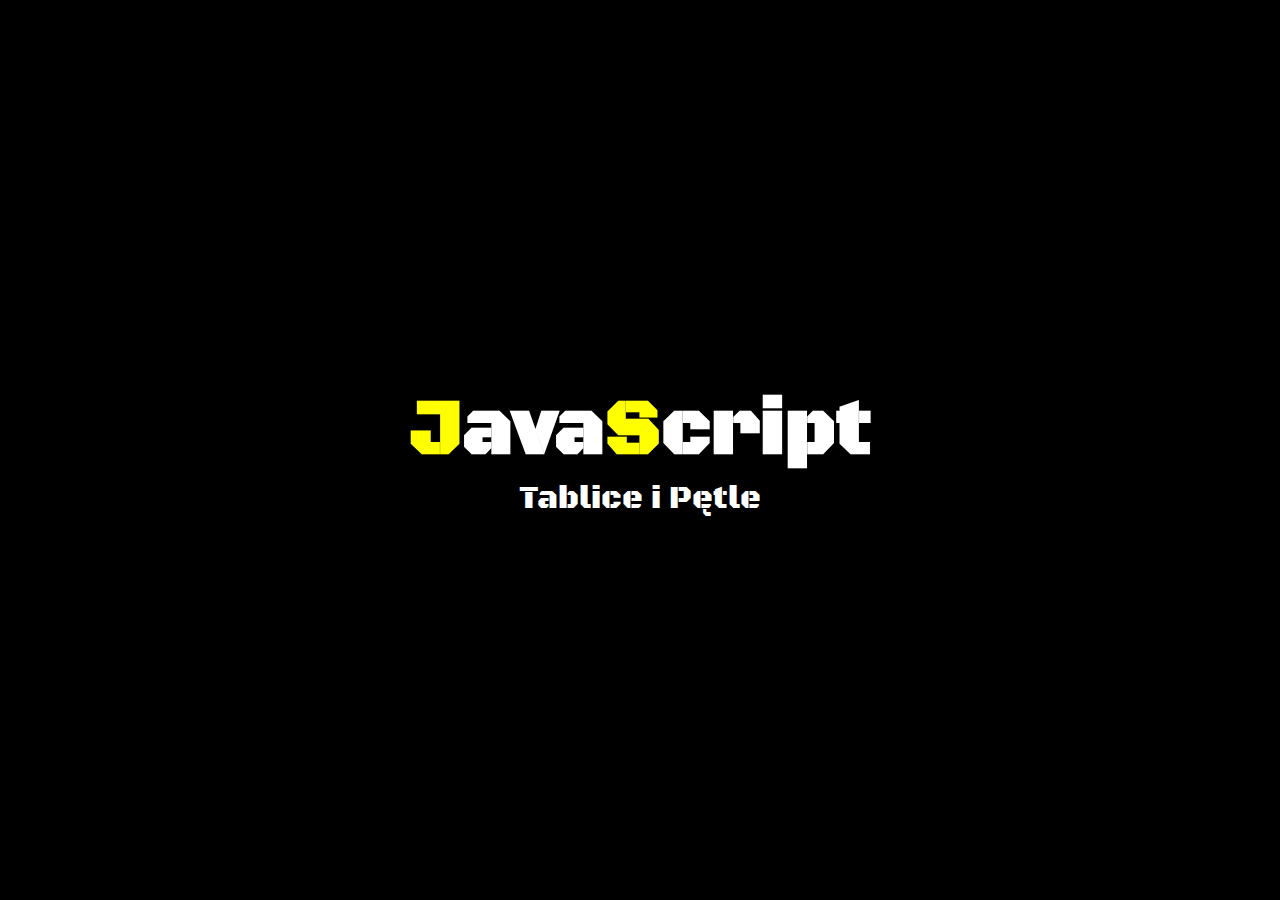
<file: Lekcje/Lekcja 3/index.html>
<!DOCTYPE html>
<html lang="en">
  <head>
    <meta charset="UTF-8" />
    <meta name="viewport" content="width=device-width, initial-scale=1.0" />
    <title>Tablice i Pętle</title>
    <link rel="stylesheet" href="style.css" />
    <link rel="preconnect" href="https://fonts.googleapis.com" />
    <link rel="preconnect" href="https://fonts.gstatic.com" crossorigin />
    <link
      href="https://fonts.googleapis.com/css2?family=Black+Ops+One&display=swap"
      rel="stylesheet"
    />
  </head>
  <body>
    <div class="wrapper">
      <div class="box box--center">
        <div class="text text--header"><b>J</b>ava<b>S</b>cript</div>
        <div class="text text--small">Tablice i Pętle</div>
      </div>
    </div>
    <script src="index.js"></script>
  </body>
</html>
</file>
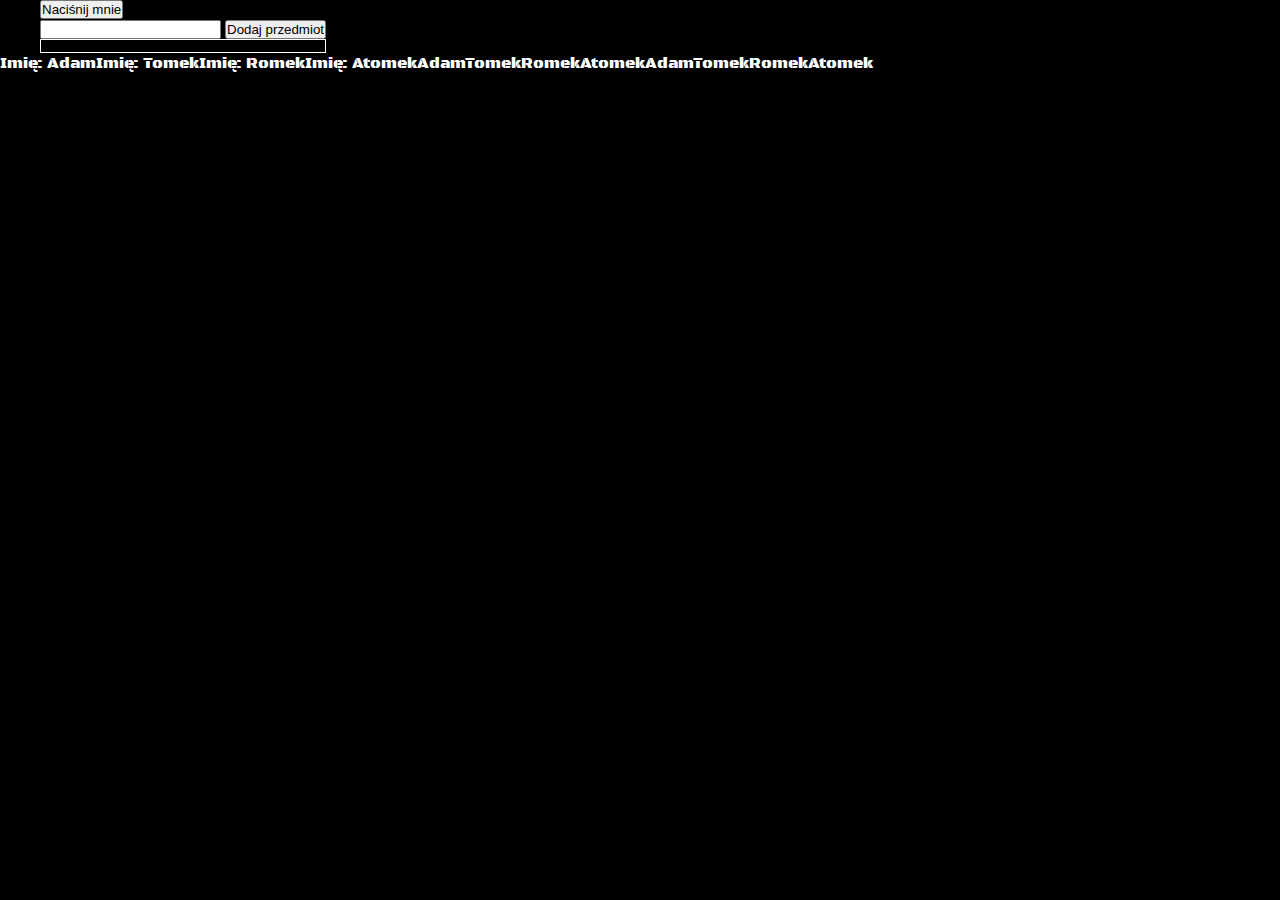
<file: Lekcje/Lekcja 4/index.html>
<!DOCTYPE html>
<html lang="en">
  <head>
    <meta charset="UTF-8" />
    <meta name="viewport" content="width=device-width, initial-scale=1.0" />
    <title>DOM API</title>
    <link rel="stylesheet" href="style.css" />
    <link rel="preconnect" href="https://fonts.googleapis.com" />
    <link rel="preconnect" href="https://fonts.gstatic.com" crossorigin />
    <link
      href="https://fonts.googleapis.com/css2?family=Black+Ops+One&display=swap"
      rel="stylesheet"
    />
    <script></script>
  </head>
  <body>
    <main>
      <!-- <nav>
        <div class="wrapper">
          <a class="link-nav" href="#header">Main</a
          ><a class="link-nav" href="#lesson">Przykłady</a>
        </div>
      </nav> -->
      <!-- <section id="header">
        <div class="wrapper">
          <div class="box box--center">
            <div class="text text--header"><b>J</b>ava<b>S</b>cript</div>
            <div class="text text--small">DOM API</div>
          </div>
        </div>
      </section> -->
      <section id="lesson">
        <div class="wrapper">
          <button id="btn1" class="btnBlack">Naciśnij mnie</button>
        </div>
        <div class="wrapper">
          <div class="shopApp">
            <div class="options">
              <input id="item" type="text" />
              <button id="btnAdd" class="btnBlack">Dodaj przedmiot</button>
            </div>
            <div id="shopList" class="shopList"></div>
          </div>
        </div>
      </section>
    </main>
    <script src="index.js"></script>
  </body>
</html>
</file>
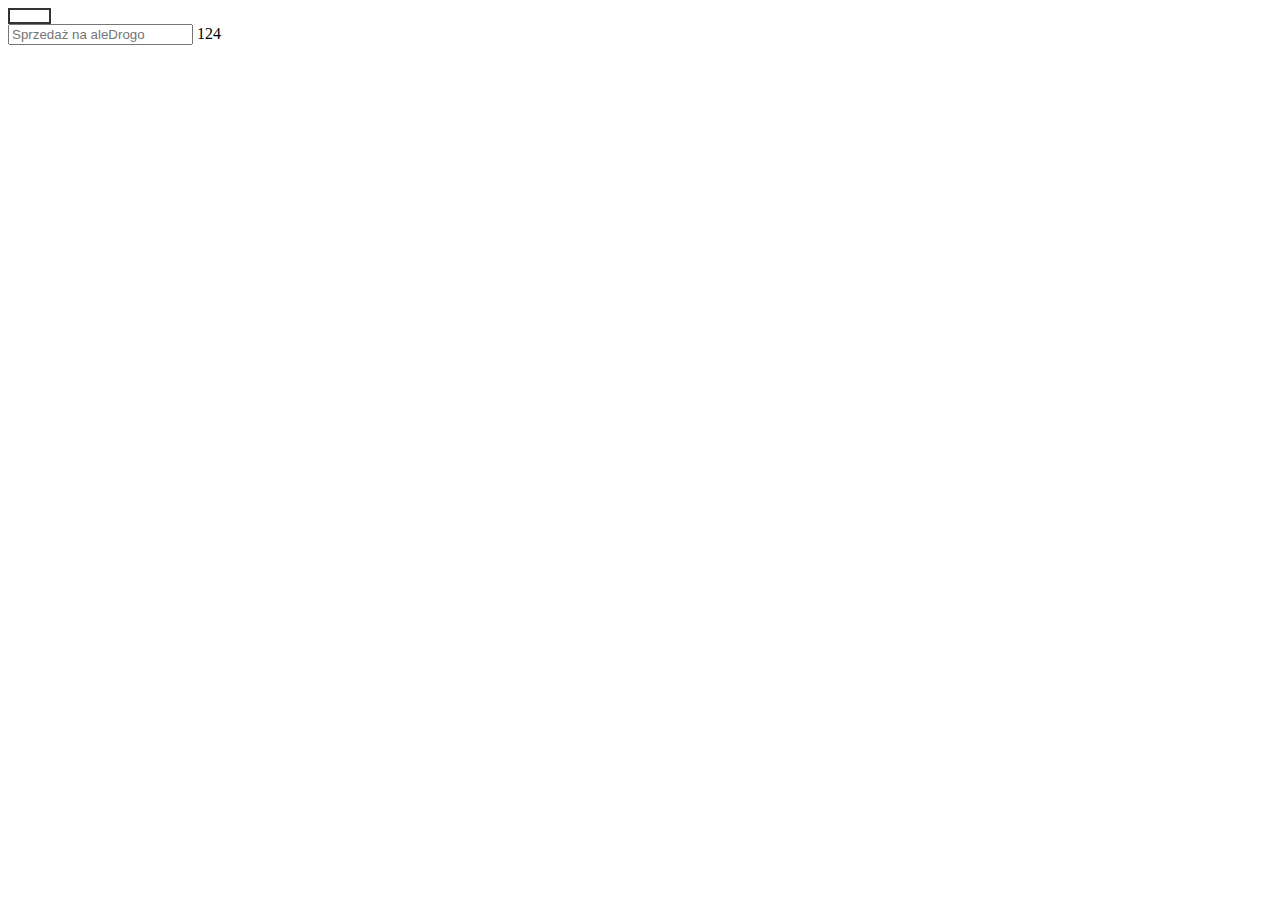
<file: Lekcje/Lekcja 5/index.html>
<!DOCTYPE html>
<html lang="en">
  <head>
    <meta charset="UTF-8" />
    <meta name="viewport" content="width=device-width, initial-scale=1.0" />
    <title>Lekcja 5 - Asynchroniczność</title>
    <link rel="stylesheet" href="style.css" />
  </head>
  <body>
    <div id="counter"></div>
    <script src="index.js" defer></script>
    <input id="inp" type="text" />
  </body>
</html>
</file>
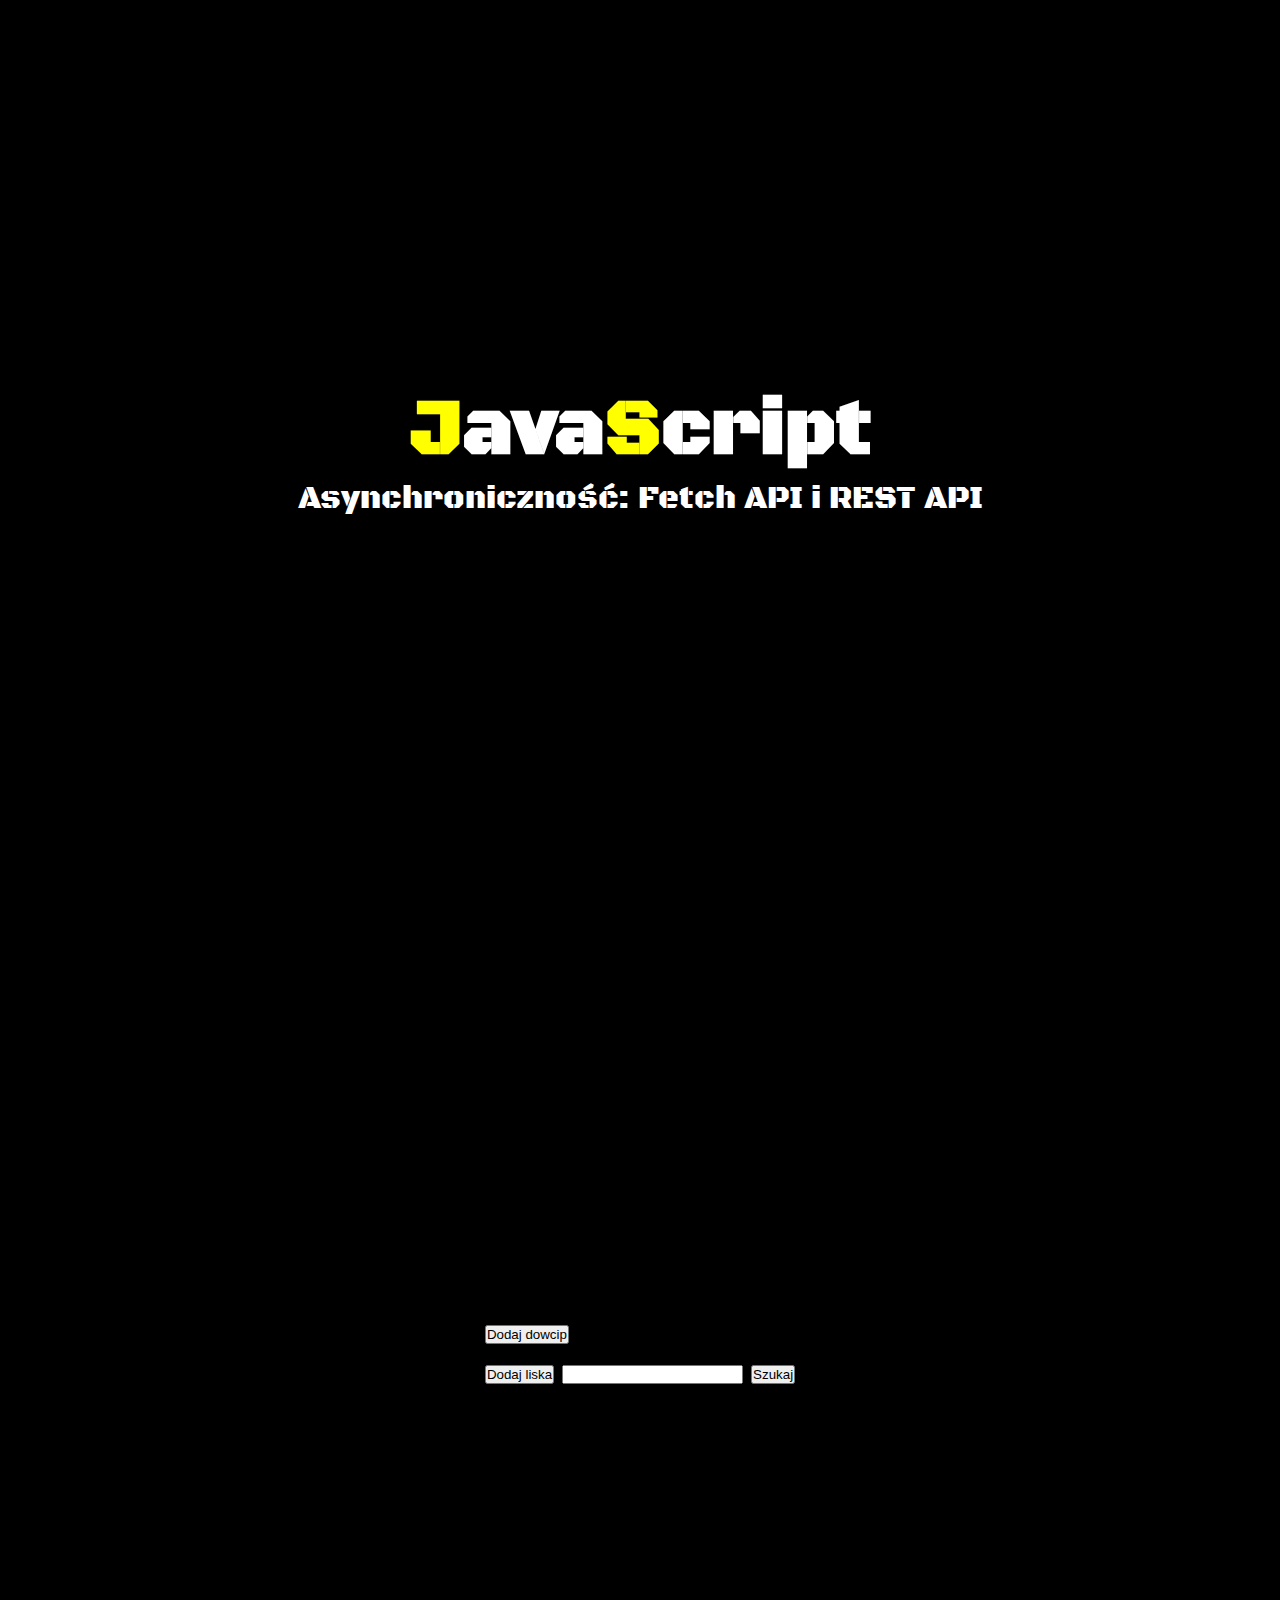
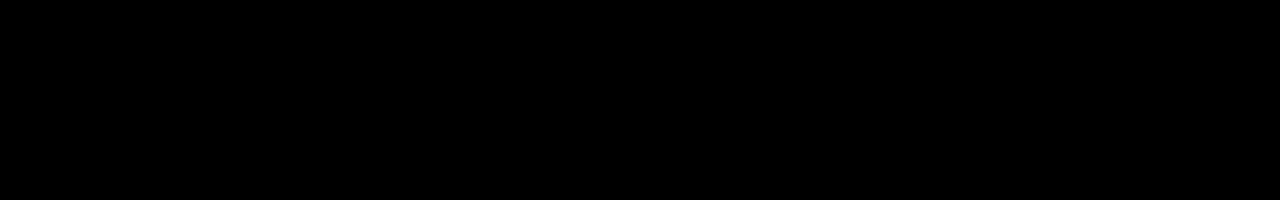
<file: Lekcje/Lekcja 6/index.html>
<!DOCTYPE html>
<html lang="en">
  <head>
    <meta charset="UTF-8" />
    <meta name="viewport" content="width=device-width, initial-scale=1.0" />
    <title>Fetch APi i Rest Api</title>
    <link rel="stylesheet" href="style.css" />
    <link rel="preconnect" href="https://fonts.googleapis.com" />
    <link rel="preconnect" href="https://fonts.gstatic.com" crossorigin />
    <link
      href="https://fonts.googleapis.com/css2?family=Black+Ops+One&display=swap"
      rel="stylesheet"
    />
  </head>
  <body>
    <div class="wrapper">
      <div class="box box--center">
        <div class="text text--header"><b>J</b>ava<b>S</b>cript</div>
        <div class="text text--small">
          Asynchroniczność: Fetch API i REST API
        </div>
      </div>
      <div id="lesson-box" class="box box--center">
        <div class="text text--small">
          <button id="give-joke">Dodaj dowcip</button>
          <ul id="joke-list"></ul>
          <button id="give-fox">Dodaj liska</button>
          <input id="booksrc" type="text" />
          <button id="search">Szukaj</button>
        </div>
      </div>
    </div>
    <script src="index.js"></script>
  </body>
</html>
</file>
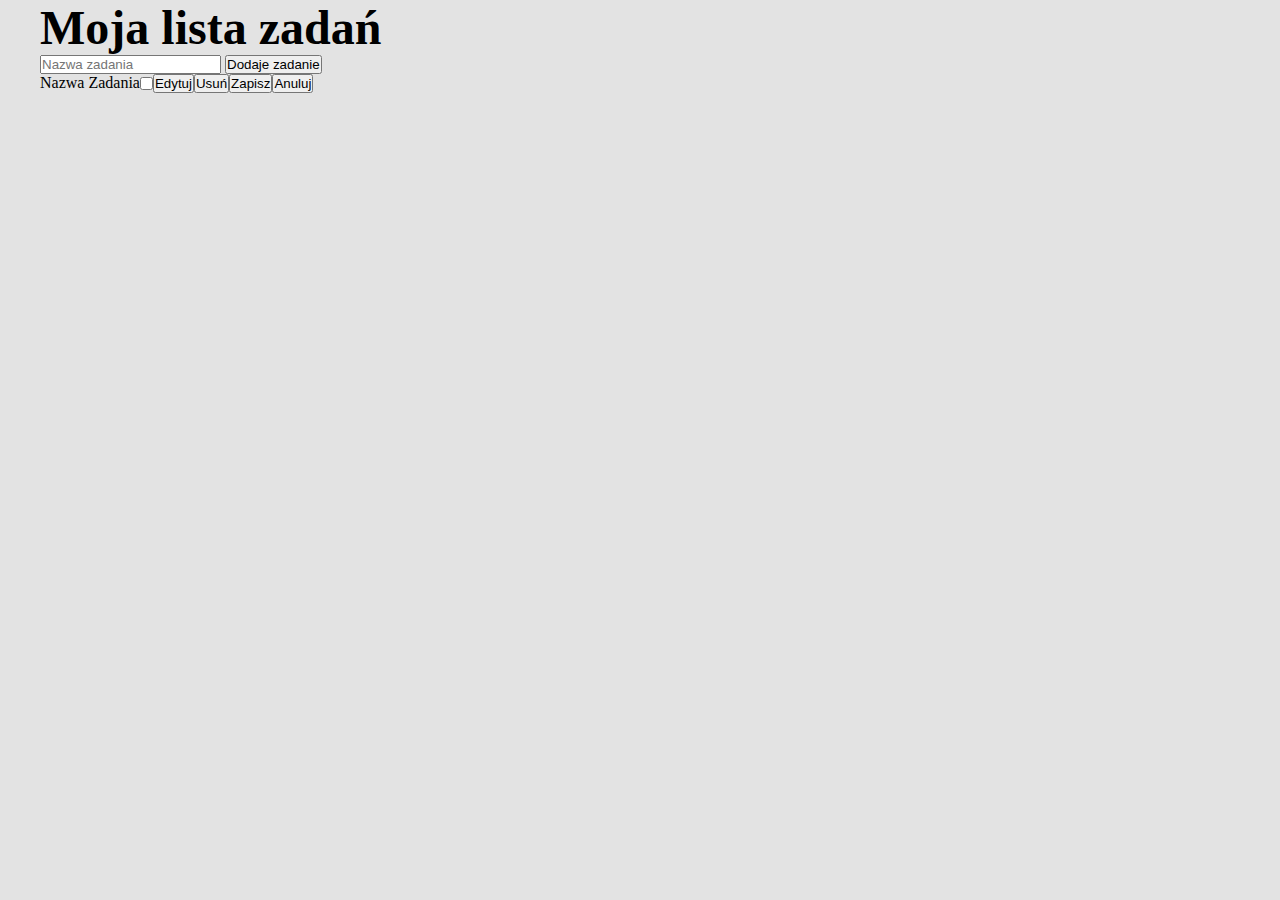
<file: Lekcje/toDo/index.html>
<!DOCTYPE html>
<html lang="en">
  <head>
    <meta charset="UTF-8" />
    <meta name="viewport" content="width=device-width, initial-scale=1.0" />
    <title>My to do List</title>
    <link rel="stylesheet" href="style.css" />
  </head>
  <body>
    <main class="wrapper">
      <h1>Moja lista zadań</h1>
      <section class="toDoApp">
        <div class="addTask">
          <input id="taskNameInput" type="text" placeholder="Nazwa zadania" />
          <button id="btnAddTask">Dodaje zadanie</button>
        </div>
        <div class="taskList">
            <ul id="list">
                <li class="list-item">
                    <span>Nazwa Zadania</span>
                    <input type="checkbox">
                    <div class="option"><button class="edit-btn">Edytuj</button><button class="delete-btn">Usuń</button><button class="hidden save-btn">Zapisz</button><button class="hidden cancel-btn">Anuluj</button></div>
                </li>
            </ul>
        </div>
      </div>
    </main>

    <script type="module" src="./main.js"></script>
  </body>
</html>
</file>
<file: Lekcje/Lekcja 3/style.css>
* {
  margin: 0;
  padding: 0;
  box-sizing: border-box;
}

body {
  font-size: 16px;
  color: #fff;
  font-weight: 400;
  font-family: "Black Ops One";
}

body {
  background: #000;
}

.wrapper {
  display: flex;
  width: 1200px;
  margin: 0 auto;
}
.box {
  display: flex;
  width: 100%;
  height: 100vh;
  flex-direction: column;
}
.box--center {
  align-items: center;
  justify-content: center;
}

.text {
  display: block;
}
.text--header {
  font-weight: 700;
  font-size: 78px;
}
.text--header b {
  color: yellow;
}
.text--small {
  font-size: 32px;
}
</file>
<file: Lekcje/Lekcja 4/style.css>
* {
  margin: 0;
  padding: 0;
  box-sizing: border-box;
}

body {
  font-size: 16px;
  color: #fff;
  font-weight: 400;
  font-family: "Black Ops One";
  scroll-behavior: smooth;
}

body {
  background: #000;
}

.wrapper {
  display: flex;
  width: 1200px;
  margin: 0 auto;
}
.box {
  display: flex;
  width: 100%;
  height: 100vh;
  flex-direction: column;
}
.box--center {
  align-items: center;
  justify-content: center;
}

.text {
  display: block;
}
.text--header {
  font-weight: 700;
  font-size: 78px;
}
.text--header b {
  color: yellow;
}
.text--small {
  font-size: 32px;
}
nav {
  position: fixed;
}
.link-nav {
  color: white;
  text-decoration: none;
  padding: 6px 12px;
  border: 1px solid white;
  margin: 5px 10px;
}

.btnRed {
  color: white;
  background-color: red;
  font-size: 90px;
}
.shopList {
  display: flex;
  flex-direction: column;
  padding: 6px 12px;
  border: 1px solid white;
}
.shopApp {
  display: flex;
  flex-direction: column;
}
</file>
<file: Lekcje/Lekcja 5/style.css>
#counter {
  border: 2px solid #333;
  padding: 6px 12px;
  display: flex;
  max-width: 15px;
}
</file>
<file: Lekcje/Lekcja 6/style.css>
* {
  margin: 0;
  padding: 0;
  box-sizing: border-box;
}

body {
  font-size: 16px;
  color: #fff;
  font-weight: 400;
  font-family: "Black Ops One";
}

body {
  background: #000;
}

.wrapper {
  display: flex;
  width: 1200px;
  margin: 0 auto;
  flex-direction: column;
}
.box {
  display: flex;
  width: 100%;
  height: 100vh;
  flex-direction: column;
}
.box--center {
  align-items: center;
  justify-content: center;
}

.text {
  display: block;
}
.text--header {
  font-weight: 700;
  font-size: 78px;
}
.text--header b {
  color: yellow;
}
.text--small {
  font-size: 32px;
}
</file>
<file: Lekcje/toDo/style.css>
* {
  padding: 0;
  margin: 0;
  box-sizing: border-box;
}
body {
  background-color: #e3e3e3;
  font-size: 16px;
}
.wrapper {
  width: 1200px;
  margin: 0 auto;
}

h1 {
  font-size: 3em;
}

.list {
  list-style: none;
  padding: 8px 16px;
  background-color: #fff;
}
.list-item {
  display: flex;
}
</file>
